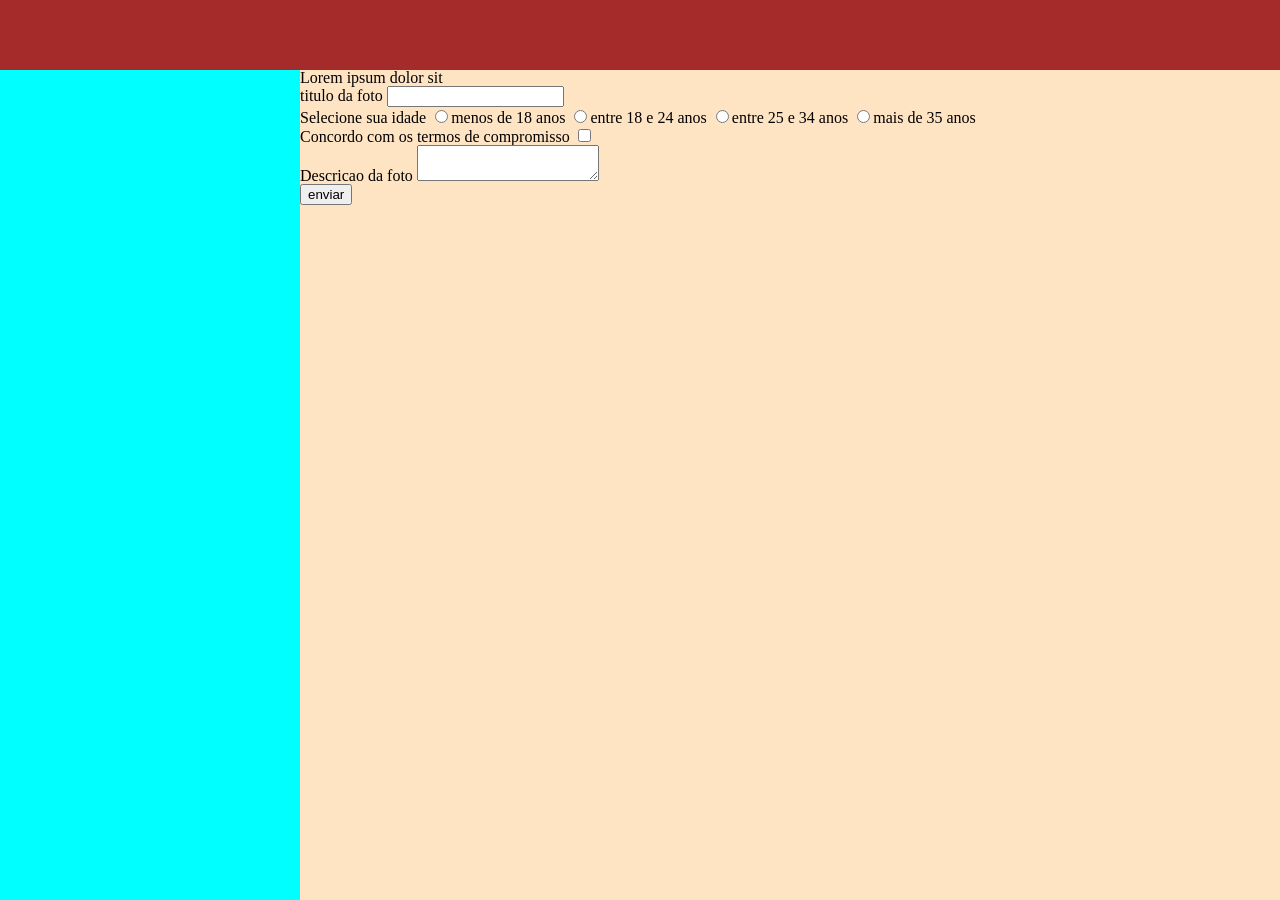
<file: form.html>
<!DOCTYPE html>
<html lang="pt-br">
<head>
    <meta charset="UTF-8">
    <meta name="viewport" content="width=device-width, initial-scale=1.0">
    <link rel="stylesheet" href="form.css">
    <link rel="stylesheet" href="reset.css">
    <title>form</title>

</head>
<body>
    <div id="menu-superior"></div>
    <div id="conteudo">
        <div id="barra-lateral"></div>
        <div id="feed">
            <p>Lorem ipsum dolor sit</p>
            <form action="#" method="post">
                <div id="texto-da-foto">
                <label for="titulo-da-foto">titulo da foto</label>
                <input type="text" name="titulo-da-foto" id="titulo">
                </div>
                <div id="idade-do-usuario">
                    <label for="idade">Selecione sua idade</label>
                    <input type="radio" name="idade" id="idade1">menos de 18 anos
                    <input type="radio" name="idade" id="idade2">entre 18 e 24 anos
                    <input type="radio" name="idade" id="idade3">entre 25 e 34 anos
                    <input type="radio" name="idade" id="idade4">mais de 35 anos
                </div>
                <div id="checkbox">
                    <label for="concordo">Concordo com os termos de compromisso</label>
                    <input type="checkbox" name="concordo" id="caixa-concordo">
                </div>
                <div id="descricao-da-foto">
                    <label for="descricao">Descricao da foto</label>
                    <textarea name="descricao" id="desc"></textarea>
                </div>
                <input type="submit" value="enviar">
            </form>
        </div>
    </div>
</body>
</html>
</file>
<file: form.css>
#conteudo{
    height: calc(100vh - 70px);
    width: 100vw;
    background-color: darkorange;
    display: flex;
}
body{
    height: 100vh;
    width: 100vw;
}
#barra-lateral{
    height: 100%;
    width: 210px;
    background-color: aqua;
}
#feed{
    height: 100%;
    width: calc(100% - 210px);
    background-color: bisque;
}
#menu-superior{
    width: 100%;
    height: 70px;
    background-color: brown;
}

@media (min-width:700px){
    #barra-lateral{
        width: 30%;
    }
    #feed{
        width: 70%;
    }
}
@media (min-width:1000px){
    #barra-lateral{
        width: 300px;
    }
    #feed{
        width: calc(100% - 300px);
    }
}
</file>
